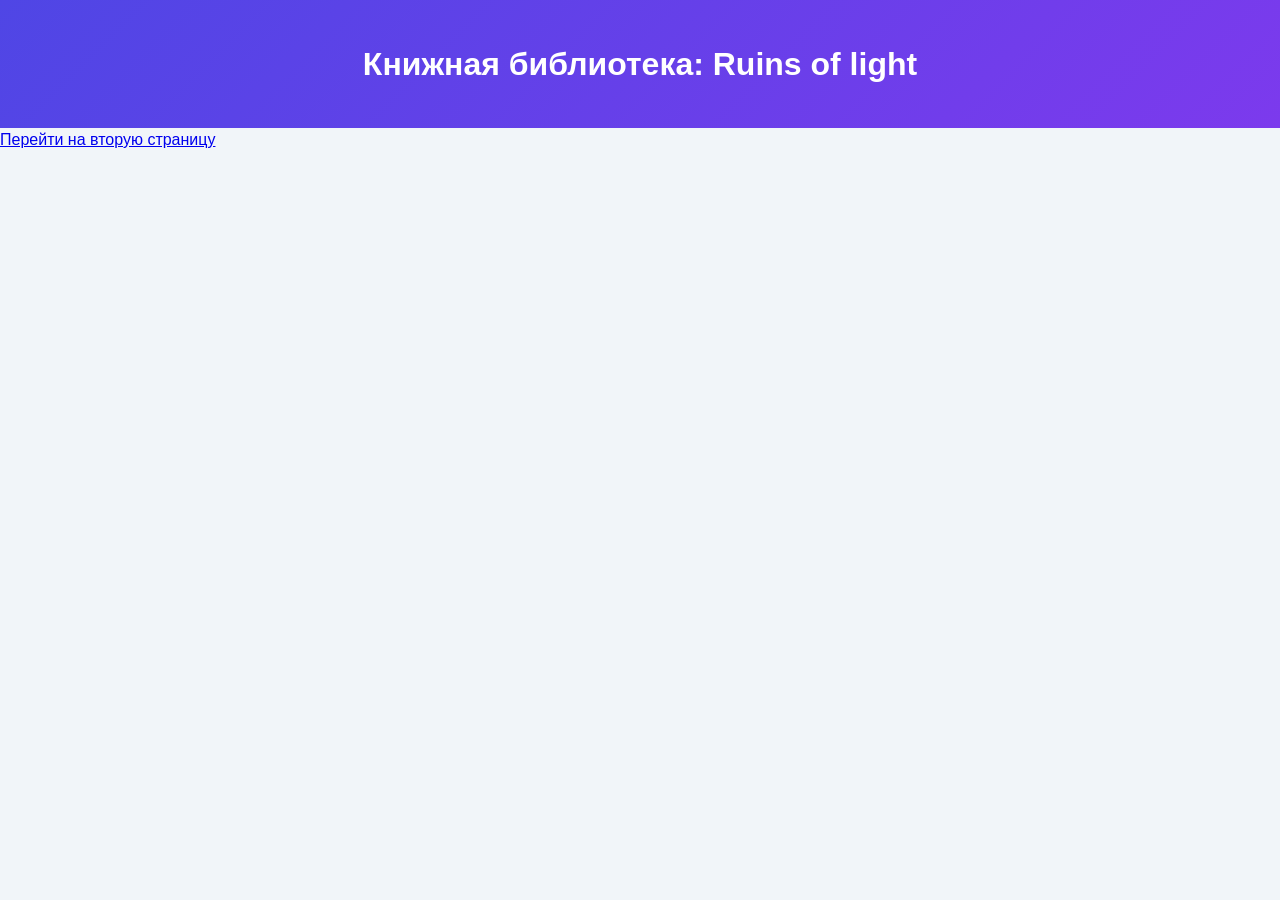
<file: fetch.html>
<!DOCTYPE html>
<html lang="ru">
<head>
  <meta charset="UTF-8">
  <meta name="viewport" content="width=device-width, initial-scale=1.0">
  <title>Книжная библиотека: Ruins of light</title>
  <link rel="stylesheet" href="fetch.css">
</head>
<body>
  <header class="header">
    <h1>Книжная библиотека: Ruins of light</h1>
  </header>
  <a href="Str1.html" class="btn">Перейти на вторую страницу</a>
  <script src="fetch.js"></script>
</body>
</html>
</file>
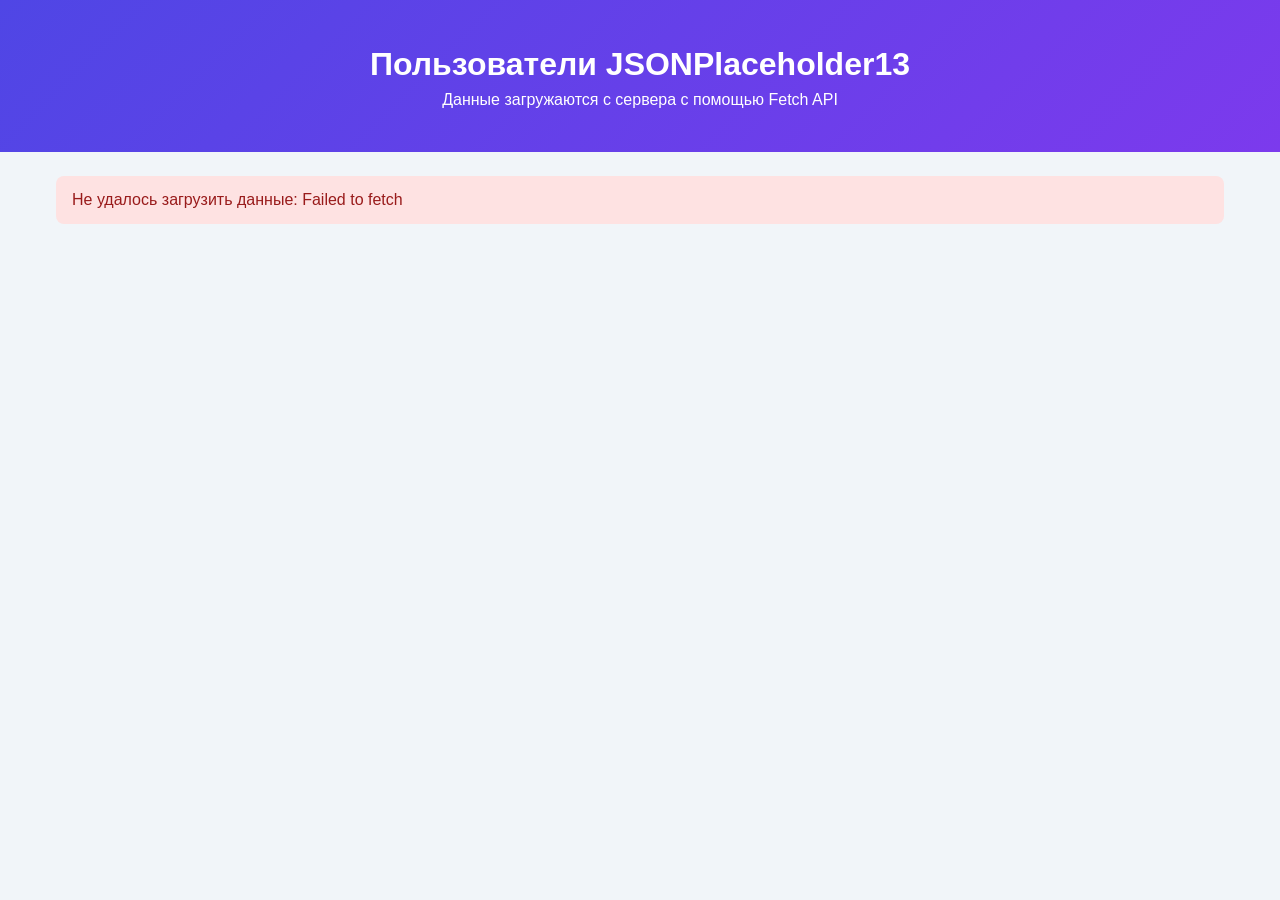
<file: Mergin1.html>
<!DOCTYPE html>
<html lang="ru">
<head>
  <meta charset="UTF-8">
  <meta name="viewport" content="width=device-width, initial-scale=1.0">
  <title>Лабораторная работа: Fetch API</title>
  <style>
    * {
      box-sizing: border-box;
      margin: 0;
      padding: 0;
    }
     
    body {
      font-family: 'Segoe UI', Arial, sans-serif;
      background: #f1f5f9;
      color: #1e293b;
      line-height: 1.5;
    }
     
    .header {
      background: linear-gradient(135deg, #4f46e5, #7c3aed);
      color: #fff;
      text-align: center;
      padding: 40px 16px;
    }
     
    .container {
      max-width: 1200px;
      margin: 0 auto;
      padding: 24px 16px;
    }
     
    /* Сообщения о загрузке и ошибках */
    .status { padding: 12px 16px; border-radius: 8px; margin-bottom: 16px; }
    .status--info  { background: #e0e7ff; color: #3730a3; }
    .status--error { background: #fee2e2; color: #991b1b; }
    .hidden { display: none; }
     
    /* Сетка карточек */
    .grid {
      display: grid;
      grid-template-columns: repeat(auto-fill, minmax(260px, 1fr));
      gap: 20px;
    }
     
    /* Карточка пользователя */
    .card {
      display: flex;
      flex-direction: column;
      background: #fff;
      border-radius: 16px;
      padding: 24px;
      box-shadow: 0 4px 12px rgba(0, 0, 0, 0.08);
      transition: transform 0.2s, box-shadow 0.2s;
    }
     
    .card:hover {
      transform: translateY(-4px);
      box-shadow: 0 8px 24px rgba(0, 0, 0, 0.12);
    }
     
    .card__avatar {
      width: 56px;
      height: 56px;
      border-radius: 50%;
      background: #4f46e5;
      color: #fff;
      display: flex;
      align-items: center;
      justify-content: center;
      font-size: 24px;
      font-weight: bold;
      margin-bottom: 12px;
    }
     
    .card__name     { font-size: 18px; }
    .card__username { color: #64748b; margin-bottom: 12px; }
     
    .card__info {
      list-style: none;
      font-size: 14px;
      margin-bottom: 16px;
      flex-grow: 1;
    }
     
    .card__info li   { padding: 4px 0; border-bottom: 1px solid #f1f5f9; }
    .card__info span { color: #64748b; }
     
    .card__btn {
      padding: 10px;
      border: none;
      border-radius: 8px;
      background: #4f46e5;
      color: #fff;
      font-size: 14px;
      cursor: pointer;
    }
     
    .card__btn:hover { background: #4338ca; }

    /* Блок постов */
    .posts-section    { margin-top: 41px; }
    .posts-section h2 { margin-bottom: 16px; }
    .posts { display: grid; gap: 16px; }
     
    .post {
      background: #fff;
      border-left: 4px solid #7c3aed;
      border-radius: 8px;
      padding: 16px 20px;
    }
     
    .post__title { margin-bottom: 8px; }
    .post__body  { color: #475569; }
     
    /* Панель статистики */
    .stats {
      display: flex;
      flex-wrap: wrap;
      gap: 16px;
      margin-bottom: 24px;
    }
     
    .stat {
      flex: 1;
      min-width: 160px;
      background: #fff;
      border-radius: 12px;
      padding: 16px;
      text-align: center;
      box-shadow: 0 2px 8px rgba(0, 0, 0, 0.06);
    }
     
    .stat b {
      display: block;
      font-size: 28px;
      color: #4f46e5;
    }
  </style>
</head>
<body>
  <header class="header">
    <h1>Пользователи JSONPlaceholder13</h1>
    <p>Данные загружаются с сервера с помощью Fetch API</p>
  </header>
 
  <main class="container">
    <div id="status" class="status hidden"></div>
    <section id="stats" class="stats"></section>
    <section id="users" class="grid"></section>
 
    <section id="posts-section" class="posts-section hidden">
      <h2 id="posts-title"></h2>
      <div id="posts" class="posts"></div>
    </section>
  </main>
 
  <script>
    const API_URL = 'https://jsonplaceholder.typicode.com';
     
    async function getData(endpoint) {
      const response = await fetch(`${API_URL}${endpoint}`);
     
      if (!response.ok) {
        throw new Error(`Ошибка HTTP: ${response.status}`);
      }
     
      return response.json();
    }

    const statusEl = document.getElementById('status');
     
    function showStatus(text, type = 'info') {
      statusEl.textContent = text;
      statusEl.className = `status status--${type}`;
    }
     
    function hideStatus() {
      statusEl.className = 'status hidden';
    }

    function createUserCard(user) {
      return `
        <article class="card" data-id="${user.id}">
          <div class="card__avatar">${escapeHtml(user.name[0])}</div>
          <h3 class="card__name">${escapeHtml(user.name)}</h3>
          <p class="card__username">@${escapeHtml(user.username)}</p>
          <ul class="card__info">
            <li><span>Email:</span> ${escapeHtml(user.email)}</li>
            <li><span>Телефон:</span> ${escapeHtml(user.phone)}</li>
            <li><span>Город:</span> ${escapeHtml(user.address.city)}</li>
            <li><span>Компания:</span> ${escapeHtml(user.company.name)}</li>
          </ul>
          <button class="card__btn">Показать посты</button>
        </article>
      `;
    }

    const usersEl = document.getElementById('users');

    const postsSection = document.getElementById('posts-section');
    const postsTitle = document.getElementById('posts-title');
    const postsEl = document.getElementById('posts');
     
    function createPostCard(post) {
      return `
        <article class="post">
          <h4 class="post__title">${escapeHtml(post.title)}</h4>
          <p class="post__body">${escapeHtml(post.body)}</p>
        </article>
      `;
    }
     
    async function loadPosts(userId, userName) {
      showStatus('Загрузка постов...');
     
      try {
        const posts = await getData(`/posts?userId=${userId}`);
        postsTitle.textContent = `Посты: ${userName} (${posts.length})`;
        postsEl.innerHTML = posts.map(createPostCard).join('');
        postsSection.classList.remove('hidden');
        postsSection.scrollIntoView({ behavior: 'smooth' });
        hideStatus();
      } catch (error) {
        showStatus(`Не удалось загрузить посты: ${error.message}`, 'error');
      }
    }

    async function loadUsers() {
      showStatus('Загрузка пользователей...');
      try {
        const users = await getData('/users');
        const firstThreeUsers = users.slice(0, 8);
        usersEl.innerHTML = firstThreeUsers.map(createUserCard).join('');
        hideStatus();
      } catch (error) {
        showStatus(`Не удалось загрузить данные: ${error.message}`, 'error');
      }
    }

    usersEl.addEventListener('click', (event) => {
      const button = event.target.closest('.card__btn');
      if (!button) return;
     
      const card = button.closest('.card');
      const name = card.querySelector('.card__name').textContent;
      loadPosts(card.dataset.id, name);
    });

    loadUsers();

    fetch('https://jsonplaceholder.typicode.com/users')
      .then(response => response.json())
      .then(data => console.log(data))
      .catch(error => console.error('Ошибка:', error));

    function escapeHtml(str) {
      const div = document.createElement('div');
      div.textContent = str;
      return div.innerHTML;
    }

    escapeHtml('Дарова');

    createUserCard({
      id: 1,
      name: 'John Doe',
      username: 'johndoe',
      email: 'john.doe@example.com',
      phone: '+2-555-1234',
      address: {
        city: 'New York'
      },
      company: {
        name: 'Acme Corp'
      }
    });
  </script>
</body>
</html>
</file>
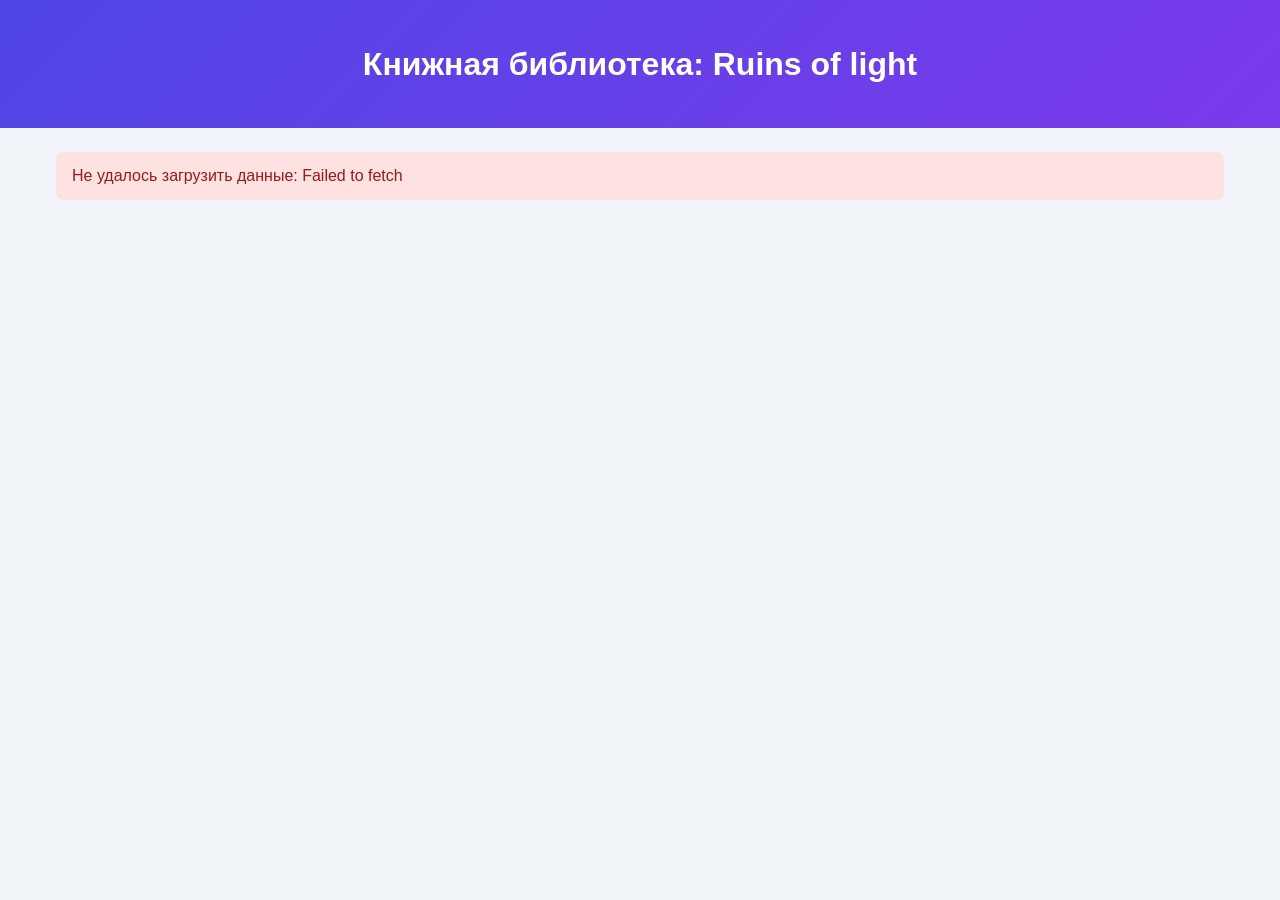
<file: Str1.html>
<!DOCTYPE html>
<html lang="ru">
<head>
  <meta charset="UTF-8">
  <meta name="viewport" content="width=device-width, initial-scale=1.0">
  <title>Лабораторная работа: Fetch API</title>
  <link rel="stylesheet" href="fetch.css">
</head>
<body>
  <header class="header">
    <h1>Книжная библиотека: Ruins of light</h1>
  </header>
 
  <main class="container">
    <div id="status" class="status hidden"></div>
    <section id="stats" class="stats"></section>
    <section id="users" class="grid"></section>
 
    <section id="posts-section" class="posts-section hidden">
      <h2 id="posts-title"></h2>
      <div id="posts" class="posts"></div>
    </section>
  </main>
 
  <script src="fetch.js"></script>
</body>
</html>
</file>
<file: fetch.css>
* {
  box-sizing: border-box;
  margin: 0;
  padding: 0;
}
 
body {
  font-family: 'Segoe UI', Arial, sans-serif;
  background: #f1f5f9;
  color: #1e293b;
  line-height: 1.5;
}
 
.header {
  background: linear-gradient(135deg, #4f46e5, #7c3aed);
  color: #fff;
  text-align: center;
  padding: 40px 16px;
}
 
.container {
  max-width: 1200px;
  margin: 0 auto;
  padding: 24px 16px;
}
 
/* Сообщения о загрузке и ошибках */
.status { padding: 12px 16px; border-radius: 8px; margin-bottom: 16px; }
.status--info  { background: #e0e7ff; color: #3730a3; }
.status--error { background: #fee2e2; color: #991b1b; }
.hidden { display: none; }
 
/* Сетка карточек */
.grid {
  display: grid;
  grid-template-columns: repeat(auto-fill, minmax(260px, 1fr));
  gap: 20px;
}
 
/* Карточка пользователя */
.card {
  display: flex;
  flex-direction: column;
  background: #fff;
  border-radius: 16px;
  padding: 24px;
  box-shadow: 0 4px 12px rgba(0, 0, 0, 0.08);
  transition: transform 0.2s, box-shadow 0.2s;
}
 
.card:hover {
  transform: translateY(-4px);
  box-shadow: 0 8px 24px rgba(0, 0, 0, 0.12);
}
 
.card__avatar {
  width: 56px;
  height: 56px;
  border-radius: 50%;
  background: #4f46e5;
  color: #fff;
  display: flex;
  align-items: center;
  justify-content: center;
  font-size: 24px;
  font-weight: bold;
  margin-bottom: 12px;
}
 
.card__name     { font-size: 18px; }
.card__username { color: #64748b; margin-bottom: 12px; }
 
.card__info {
  list-style: none;
  font-size: 14px;
  margin-bottom: 16px;
  flex-grow: 1;
}
 
.card__info li   { padding: 4px 0; border-bottom: 1px solid #f1f5f9; }
.card__info span { color: #64748b; }
 
.card__btn {
  padding: 10px;
  border: none;
  border-radius: 8px;
  background: #4f46e5;
  color: #fff;
  font-size: 14px;
  cursor: pointer;
}
 
.card__btn:hover { background: #4338ca; }

/* Блок постов */
.posts-section    { margin-top: 41px; }
.posts-section h2 { margin-bottom: 16px; }
.posts { display: grid; gap: 16px; }
 
.post {
  background: #fff;
  border-left: 4px solid #7c3aed;
  border-radius: 8px;
  padding: 16px 20px;
}
 
.post__title { margin-bottom: 8px; }
.post__body  { color: #475569; }
 
/* Панель статистики */
.stats {
  display: flex;
  flex-wrap: wrap;
  gap: 16px;
  margin-bottom: 24px;
}
 
.stat {
  flex: 1;
  min-width: 160px;
  background: #fff;
  border-radius: 12px;
  padding: 16px;
  text-align: center;
  box-shadow: 0 2px 8px rgba(0, 0, 0, 0.06);
}
 
.stat b {
  display: block;
  font-size: 28px;
  color: #4f46e5;
}
</file>
